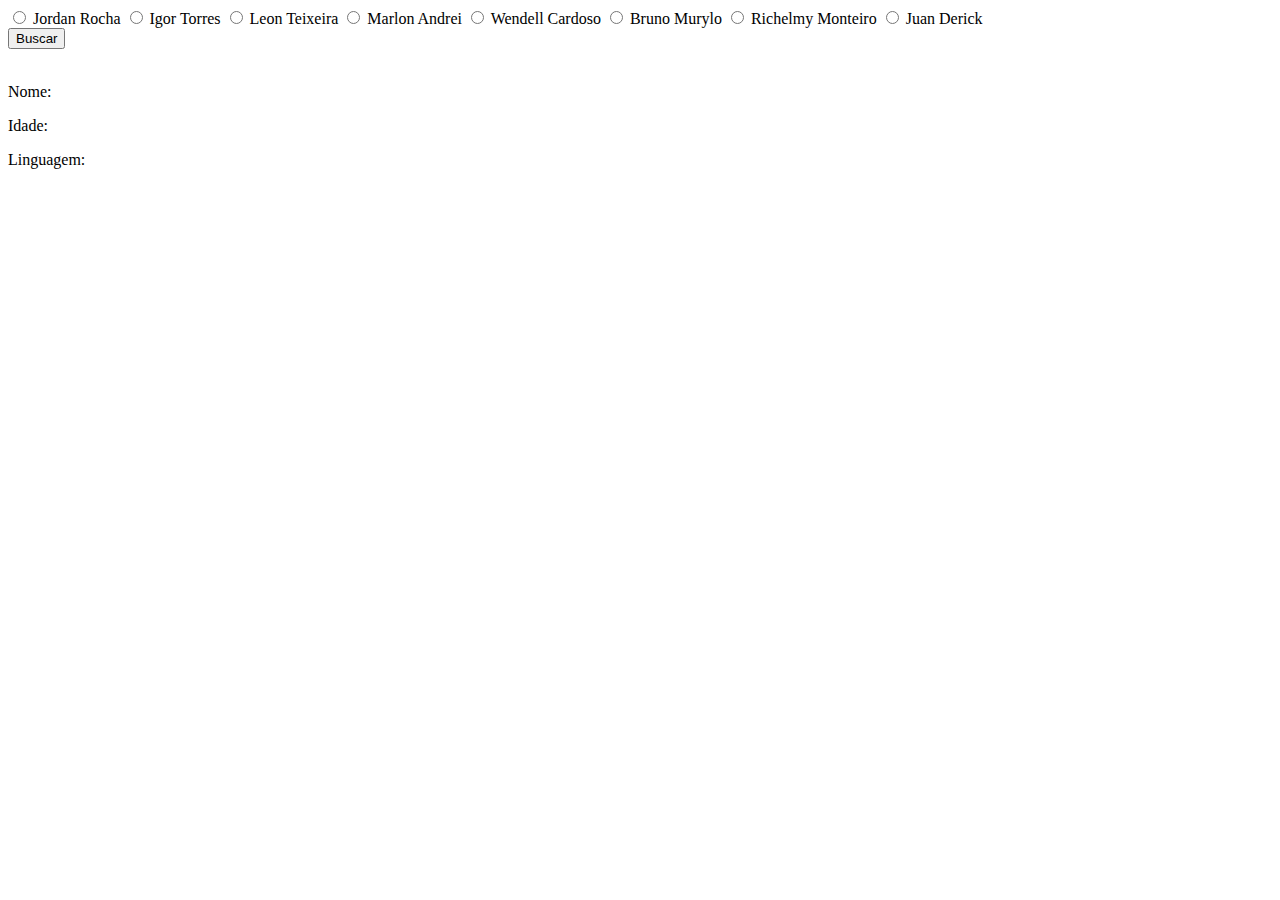
<file: testedb/index.html>
<!DOCTYPE html>
<html lang="pt-br">
  <head>
    <title>Teste de DB(JSON)</title>
    <meta charset="UTF-8">
    <meta name="viewport" content="width=device-width, initial-scale=1">
    <script src="js/main.js"></script>
  </head>
  <body>
    <form>
      <div id="choices">
        <input type="radio" name="Turma" value="Jordan Rocha">
        Jordan Rocha

        <input type="radio" name="Turma" value="Igor Torres">
        Igor Torres

        <input type="radio" name="Turma" value="Leon Teixeira">
        Leon Teixeira

        <input type="radio" name="Turma" value="Marlon Andrei">
        Marlon Andrei

        <input type="radio" name="Turma" value="Wendell Cardoso">
        Wendell Cardoso

        <input type="radio" name="Turma" value="Bruno Murylo">
        Bruno Murylo

        <input type="radio" name="Turma" value="Richelmy Monteiro">
        Richelmy Monteiro

        <input type="radio" name="Turma" value="Juan Derick">
        Juan Derick
      </div>
      <input type="button" value="Buscar" onclick="callInfo();">
    </form>

    <br>
    <p>Nome: <span id="nome"></span></p>
    <p>Idade: <span id="idade"></span></p>
    <p>Linguagem: <span id="linguagem"></span></p>
  </body>
</html>
</file>
